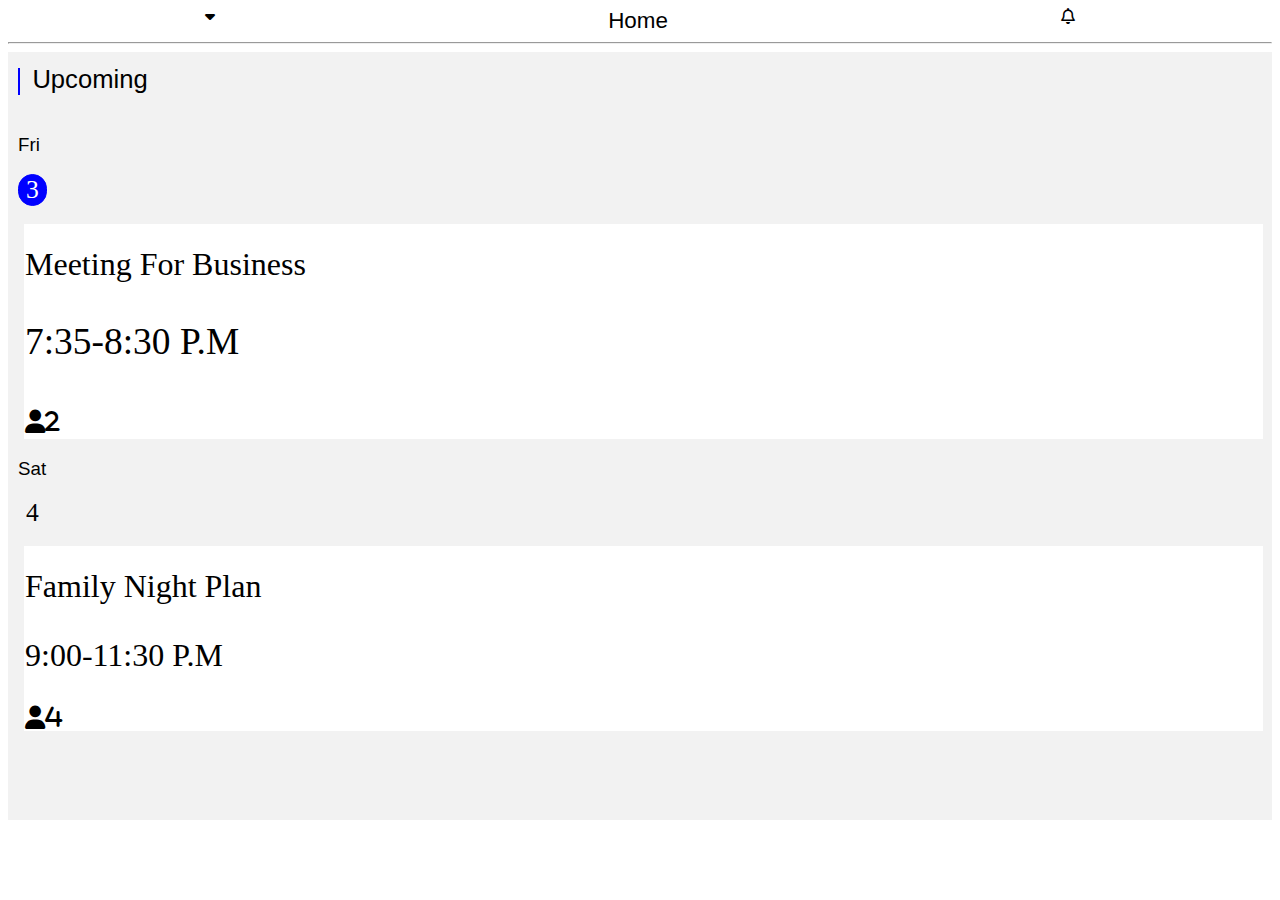
<file: home.html>
<!DOCTYPE html>
<html lang="en">
    <head>
        <meta charset="UTF-8">
        <meta name="viewport" content="width=device-width, initial-scale=1.0">
        <title>Home Page</title>
                <link rel="stylesheet" href="home.css">
        <link rel="stylesheet" href="https://cdnjs.cloudflare.com/ajax/libs/font-awesome/6.3.0/css/all.min.css">
        <link rel="icon" type="image/png" href="https://img.freepik.com/premium-vector/easy-use-flat-illustration-receipt_9206-3046.jpg?w=740">
    </head>
    <body>
        <div class="icon">
            <div class="icon-1">
                <i class="fa-solid fa-caret-down"></i>
            </div>
            <h1>Home</h1>
            <i class="fa-regular fa-bell"></i>
        </div>
        <hr>
        <div class="box">
            <div class="box-1">
                <p></p>
                <h2>Upcoming</h2>
            </div>
            <div class="first">
                <div class="date">
                    <h3>Fri</h3>
                    <h1>3</h1>
                </div>
                <div class="meeting">
                    <h1>Meeting For Business</h1>
                    <h3>7:35-8:30 P.M</h3>
                    <i class="fa-solid fa-user">2</i>
                </div>
            </div>
            <div class="second">
                <div class="date-1">
                    <h3>Sat</h3>
                    <h1>4</h1>
                </div>
                <div class="meeting-1">
                    <h1>Family Night Plan</h1>
                    <h3>9:00-11:30 P.M</h3>
                    <i class="fa-solid fa-user">4</i>
                </div>
            </div>
        </div>
    </body>
</html>
</file>
<file: home.css>
*{
    margin: 2;
    padding: 2;
    box-sizing: border-box;
}

.icon{
    display: flex;
    justify-content: space-around;
}
.icon h1{
    margin: 0;
    font-size: 1.1rem;
}
.box{
      border: 1px solid #80808080;
        background-color: #8080801a;
        border: none;
        height: 48rem;

}
.box-1{
    display: flex;
    gap: 0.8rem;
}
.box-1 p{
    margin-left: 0.6rem; 
    border: 1.3px solid blue;
    width: 1px;
    height: 1.7rem;
}
.box-1 h2{
    margin-top: 0.8rem;
    font-size: 1.6rem;
    font-family: sans-serif;
    font-weight: lighter;
    
}
.date{
    margin-left: 10px;
}
.date h3{
    font-family: sans-serif;
    font-weight: lighter;
}
.date h1{
    border: 1px solid blue;
    width:29px;
    text-align: center;
    background-color: blue;
    font-size: 1.6rem;
    font-weight: lighter;
    border-radius: 60rem;
    color: white;
}
.meeting{
    border: 1px solid white;
    background-color: white;

}
.meeting h1{
    font-size: 1.4rem;
    font-weight: lighter;
}

.meeting h3{
    font-weight: lighter;
}
/* second */

*{
    margin: 2;
    padding: 2;
    box-sizing: border-box;
}

.icon{
    display: flex;
    justify-content: space-around;
}
.icon h1{
    margin: 0;
    font-size: 1.4rem;
    font-weight: lighter;
    font-family: sans-serif;
}
.box{
      border: 1px solid #80808080;
        background-color: #8080801a;
        border: none;
        /* height: 36rem; */

}
.box-1{
    display: flex;
    gap: 0.8rem;
}
.box-1 p{
    margin-left: 0.6rem; 
    border: 1.3px solid blue;
    width: 1px;
    height: 1.7rem;
}
.box-1 h2{
    margin-top: 0.8rem;
    font-size: 1.6rem;
    font-family: sans-serif;
    font-weight: lighter;
    
}
.date{
    margin-left: 10px;
}
.date h3{
    font-family: sans-serif;
    font-weight: lighter;
}
.date h1{
    border: 1px solid blue;
    width:29px;
    text-align: center;
    background-color: blue;
    font-size: 1.6rem;
    font-weight: lighter;
    border-radius: 60rem;
    color: white;
}
.meeting{
    border: 1px solid white;
    background-color: white;
width: 98%;
    font-size: 2rem;
    margin-left: 1rem;
}
.meeting h1{
    font-size: 2rem;
    /* font-size: 1.4rem; */
    font-weight: lighter;
}

.meeting h3{
    /* font-size: 2rem; */
    font-weight: lighter;
}
.meeting i{
    font-size: 1.46rem;
}

/*  */

.date-1{
    margin-left: 10px;
}
.date-1 h3{
    font-family: sans-serif;
    font-weight: lighter;
}
.date-1 h1{
    width:29px;
    text-align: center;
    font-size: 1.6rem;
    font-weight: lighter;
    
}
.meeting-1{
    border: 1px solid white;
    background-color: white;
width: 98%;
    margin-left: 1rem;
}
.meeting-1 h1{
    font-size: 1.4rem;
    font-weight: lighter;
    font-size: 2rem;
    
}

.meeting-1 h3{
    font-weight: lighter;
    font-size: 2rem;
}
.meeting-1 i {
    font-size: 1.45rem;
    
}
</file>
